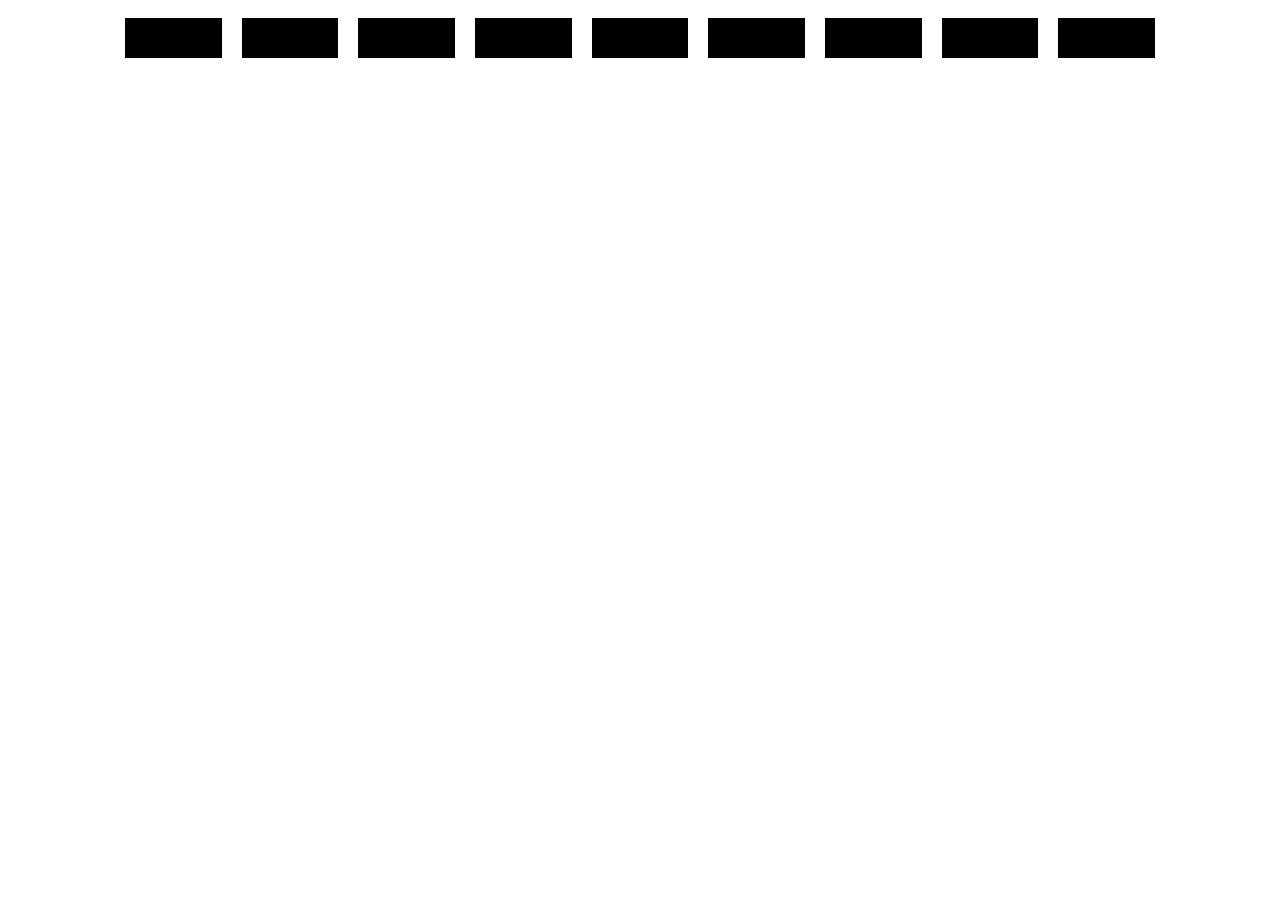
<file: index.html>
<!DOCTYPE html>
<html lang="en">
<head>
    <meta charset="UTF-8">
    <meta name="viewport" content="width=device-width, initial-scale=1.0">
    <meta http-equiv="X-UA-Compatible" content="ie=edge">
    <link href="css/style.css" rel="stylesheet" type="text/css">
    <script type="text/javascript" src="js/jquery-3.2.1.js"></script>
    <title>Document</title>
</head>
<body>
    <div class="container">
       <div class="box one">
       </div>
       <div class="box three">
       </div>
       <div class="box one">
       </div>
       
        <div class="box two">
       </div>
       <div class="box one">
       </div>
       <div class="box two">
       </div>
       
        <div class="box three">
       </div>
       <div class="box three">
       </div>
       <div class="box two">
       </div>
    </div>
    <script type="text/javascript" src="js/script.js"></script>
</body>
</html>
</file>
<file: css/style.css>
.container {
    display: flex; /* makes container a flexbox */
    flex-flow: row wrap; /* layout the rows nd wrap them */
    box-sizing: border-box;
    margin-right: auto;
    margin-left: auto;
    max-width: 1050px;
}

.box {
    flex: 1; /* make contents controllable with flexbox */
    display:  flex;
    flex-flow: column;
    max-width: 240px;
    margin: 10px;
    padding: 20px;
    background-color: #000;
}
</file>
